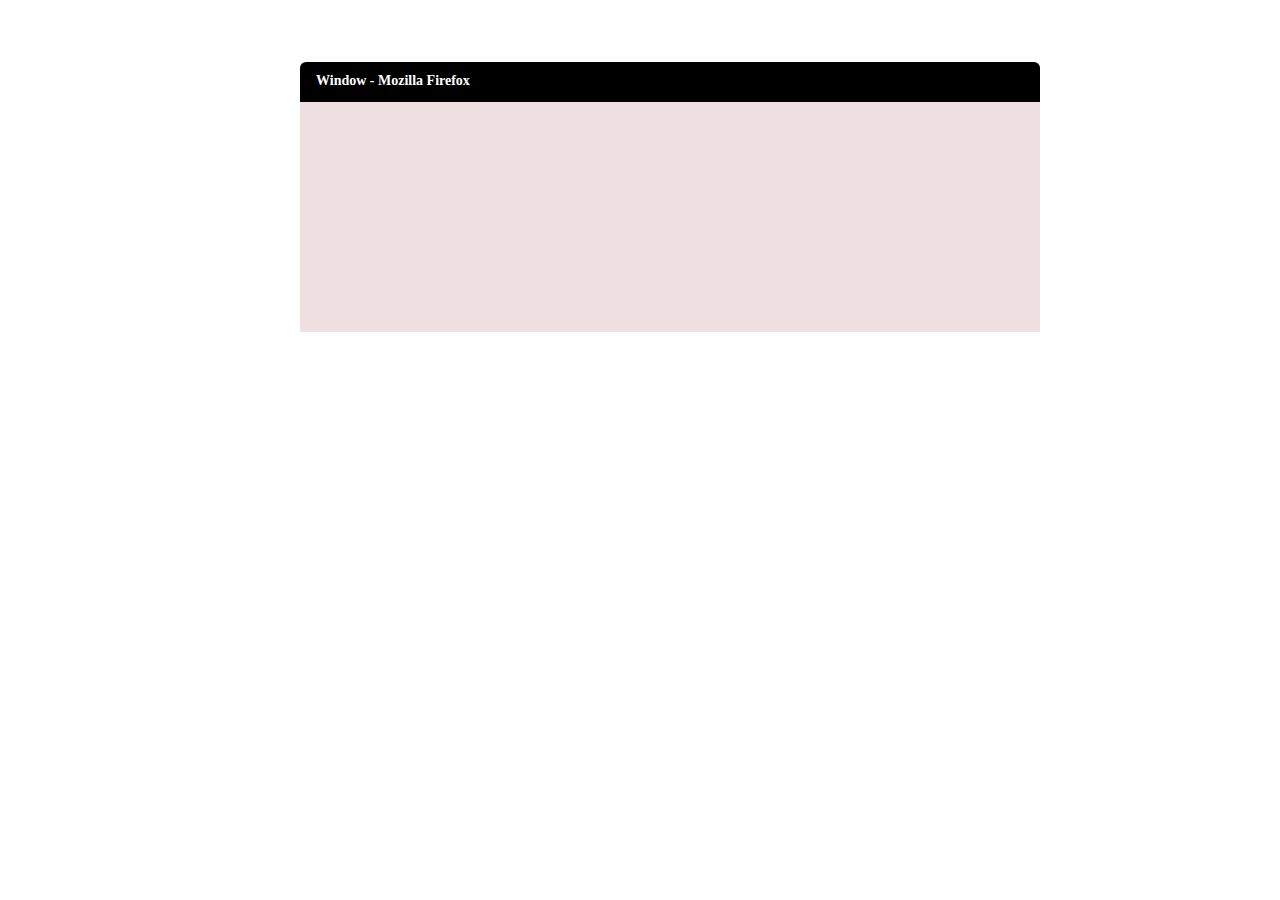
<file: index.html>
<!DOCTYPE html>
<html lang="en">

<head>
    <meta charset="UTF-8">
    <meta name="viewport" content="width=device-width, initial-scale=1.0">
    <meta http-equiv="X-UA-Compatible" content="ie=edge">
    <title>Window</title>
    <link rel="stylesheet" href="style.css">
    <link rel="stylesheet" href="https://use.fontawesome.com/releases/v5.8.2/css/all.css" integrity="sha384-oS3vJWv+0UjzBfQzYUhtDYW+Pj2yciDJxpsK1OYPAYjqT085Qq/1cq5FLXAZQ7Ay" crossorigin="anonymous">
</head>

<body>

    <div class="window" id="drag">
        <div class="window-bar">
            <span class="window-text" id="dragWindow">Window - Mozilla Firefox</span>
            <i class="fa fa-window-minimize"></i>
            <i class="fa fa-compress" id="minimize"></i>
            <i class="fa fa-window-maximize" id="maximize"></i>
            <i class="fa fa-times-circle"></i>
        </div>
    </div>



    <script src="script.js"></script>

</body>

</html>
</file>
<file: style.css>
.window {
    width: 740px;
    height: 270px;
    background: #efe1e1;
    position: absolute;
    margin: 0 auto;
    left: 300px;
    top: 62px;
    border-top-left-radius: 6px;
    border-top-right-radius: 6px;
}

.window-bar {
    padding: 20px;
    background: black;
    border-top-left-radius: 6px;
    border-top-right-radius: 6px;
}

#minimize {
    display: none;
    position: absolute;
    top: 12px;
    right: 35px;
    color: white;
    font-size: 14px;
}

.fa-times-circle {
    position: absolute;
    top: 12px;
    right: 11px;
    color: white;
    font-size: 14px;
}

.fa-window-maximize {
    position: absolute;
    top: 12px;
    right: 34px;
    color: white;
    font-size: 14px;
    display: block;
}

.fa-window-minimize {
    position: absolute;
    top: 8px;
    right: 60px;
    color: white;
    font-size: 14px;
}

.window-text {
    position: absolute;
    left: 16px;
    top: 11px;
    color: white;
    font-weight: bold;
    font-size: 14px;
    cursor: pointer;
}
</file>
